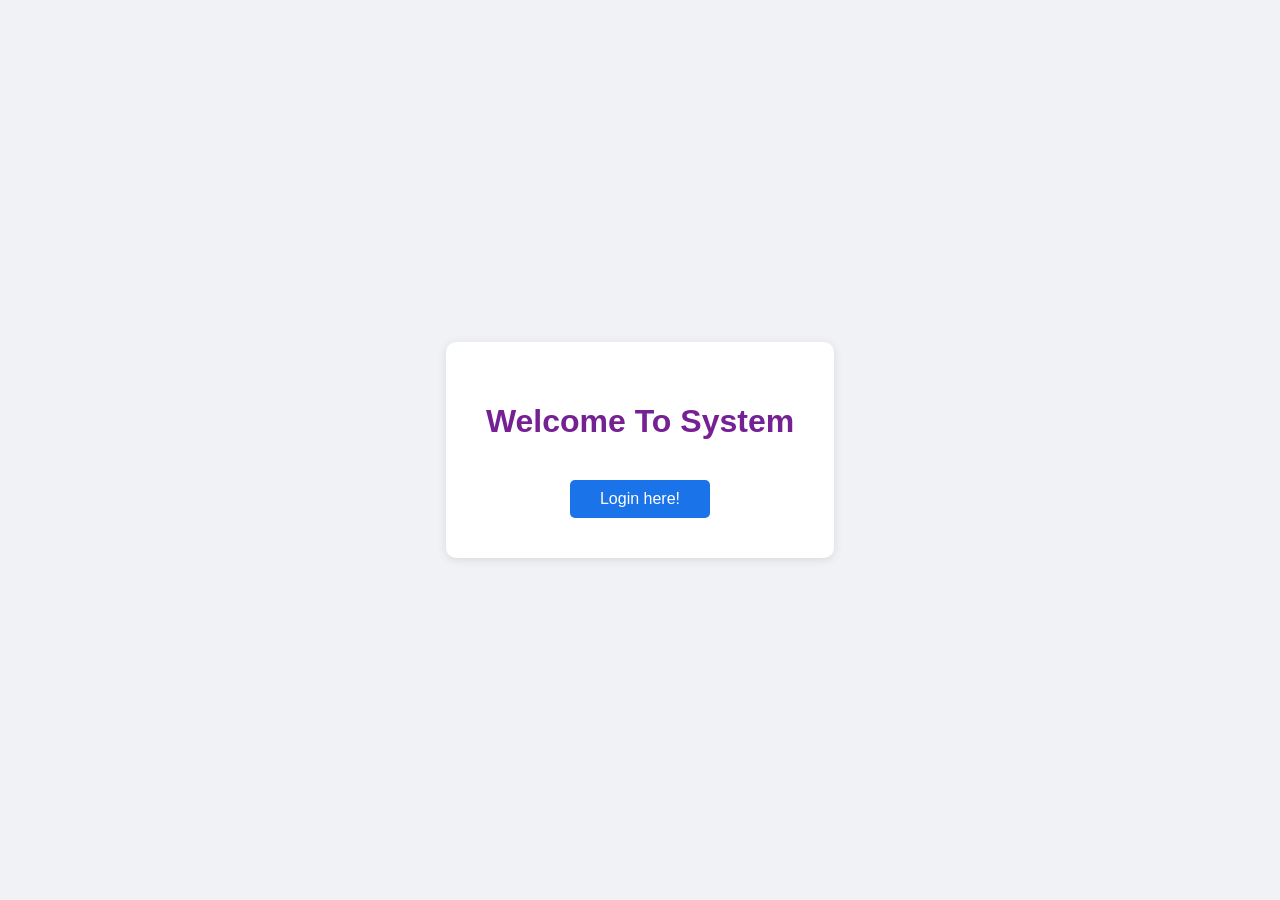
<file: src/main/resources/templates/index.html>
<!DOCTYPE html>
<html lang="en">
<head>
    <meta charset="UTF-8">
    <meta name="viewport" content="width=device-width, initial-scale=1.0">
    <title>Welcome Page</title>
    <link rel="icon" type="image/png" href="images/favicon.png">
    <style>
        body {
            font-family: Arial, sans-serif;
            margin: 0;
            padding: 0;
            display: flex;
            flex-direction: column;
            align-items: center;
            justify-content: center;
            min-height: 100vh;
            background-color: #f0f2f5;
        }

        .welcome-container {
            text-align: center;
            padding: 40px;
            background-color: white;
            border-radius: 10px;
            box-shadow: 0 2px 10px rgba(0,0,0,0.1);
        }

        h1 {
            color: #752093;
            margin-bottom: 20px;
        }

        .login-link {
            display: inline-block;
            margin-top: 20px;
            padding: 10px 30px;
            background-color: #1a73e8;
            color: white;
            text-decoration: none;
            border-radius: 5px;
            transition: background-color 0.3s;
        }

        .login-link:hover {
            background-color: #1557b0;
        }
    </style>
</head>
<body>
    <div class="welcome-container">
        <h1>Welcome To System</h1>
        <a href="/login" class="login-link">Login here!</a>
    </div>
</body>
</html>
</file>
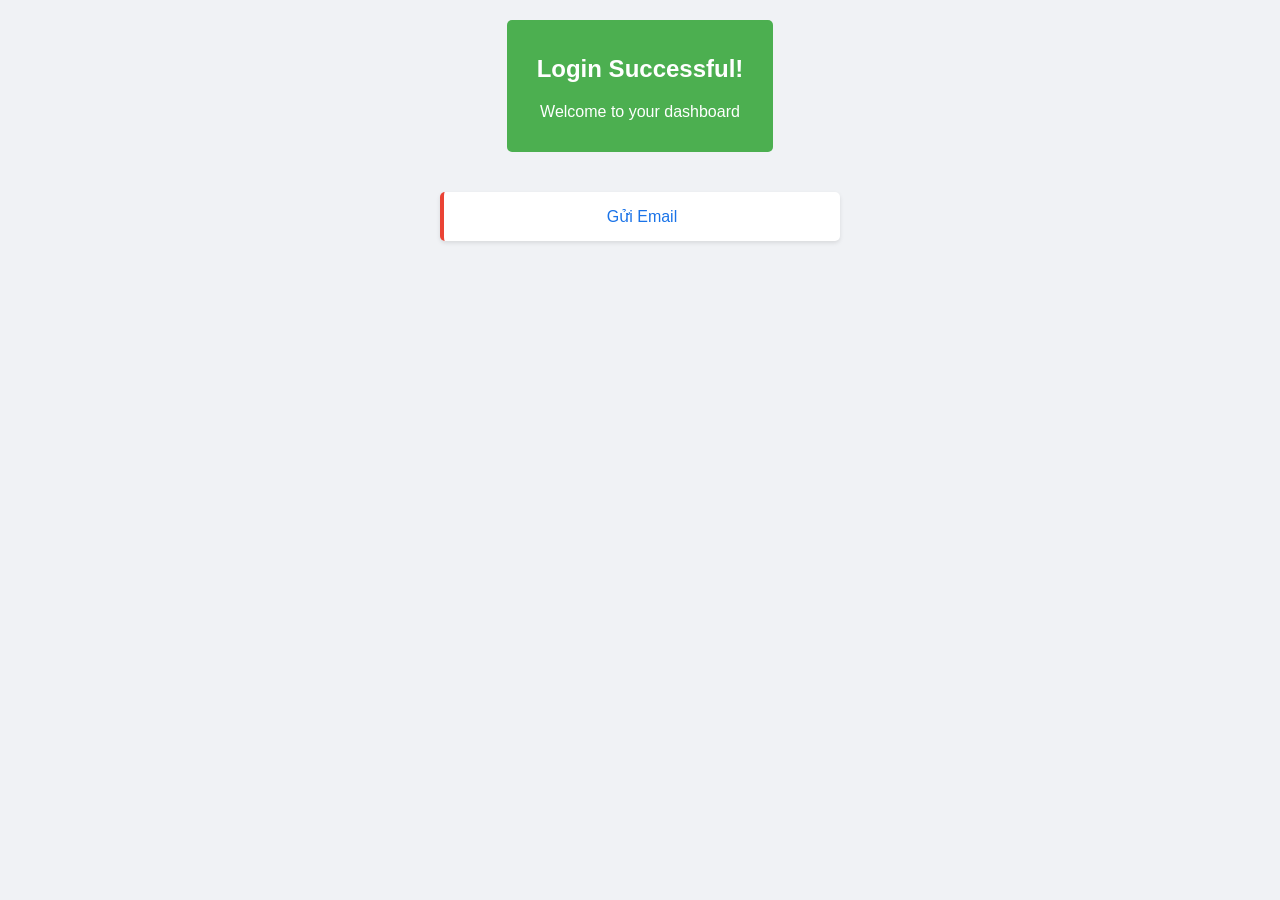
<file: src/main/resources/templates/homePage.html>
<!DOCTYPE html>
<html lang="en">
<head>
    <meta charset="UTF-8">
    <meta name="viewport" content="width=device-width, initial-scale=1.0">
    <title>Home Page</title>
    <link rel="icon" type="image/png" href="images/favicon.png">
    <style>
        body {
            font-family: Arial, sans-serif;
            margin: 0;
            padding: 0;
            display: flex;
            flex-direction: column;
            align-items: center;
            min-height: 100vh;
            background-color: #f0f2f5;
        }

        .success-message {
            background-color: #4CAF50;
            color: white;
            padding: 15px 30px;
            margin: 20px;
            border-radius: 5px;
            text-align: center;
        }

        .navigation {
            display: flex;
            flex-direction: column;
            gap: 15px;
            padding: 20px;
            max-width: 400px;
            width: 100%;
        }

        .nav-link {
            background-color: #ffffff;
            color: #1a73e8;
            padding: 15px 20px;
            text-decoration: none;
            border-radius: 5px;
            text-align: center;
            box-shadow: 0 2px 4px rgba(0,0,0,0.1);
            transition: transform 0.2s, box-shadow 0.2s;
        }

        .nav-link:hover {
            transform: translateY(-2px);
            box-shadow: 0 4px 8px rgba(0,0,0,0.2);
            background-color: #f8f9fa;
        }

        .qr-history {
            border-left: 4px solid #4285f4;
        }

        .vnpay {
            border-left: 4px solid #34a853;
        }

        .email {
            border-left: 4px solid #ea4335;
        }
    </style>
</head>
<body>
    <div class="success-message">
        <h2>Login Successful!</h2>
        <p>Welcome to your dashboard</p>
    </div>

    <div class="navigation">
        <a href="/sendEmail" class="nav-link email">
            Gửi Email
        </a>
    </div>
</body>
</html>
</file>
